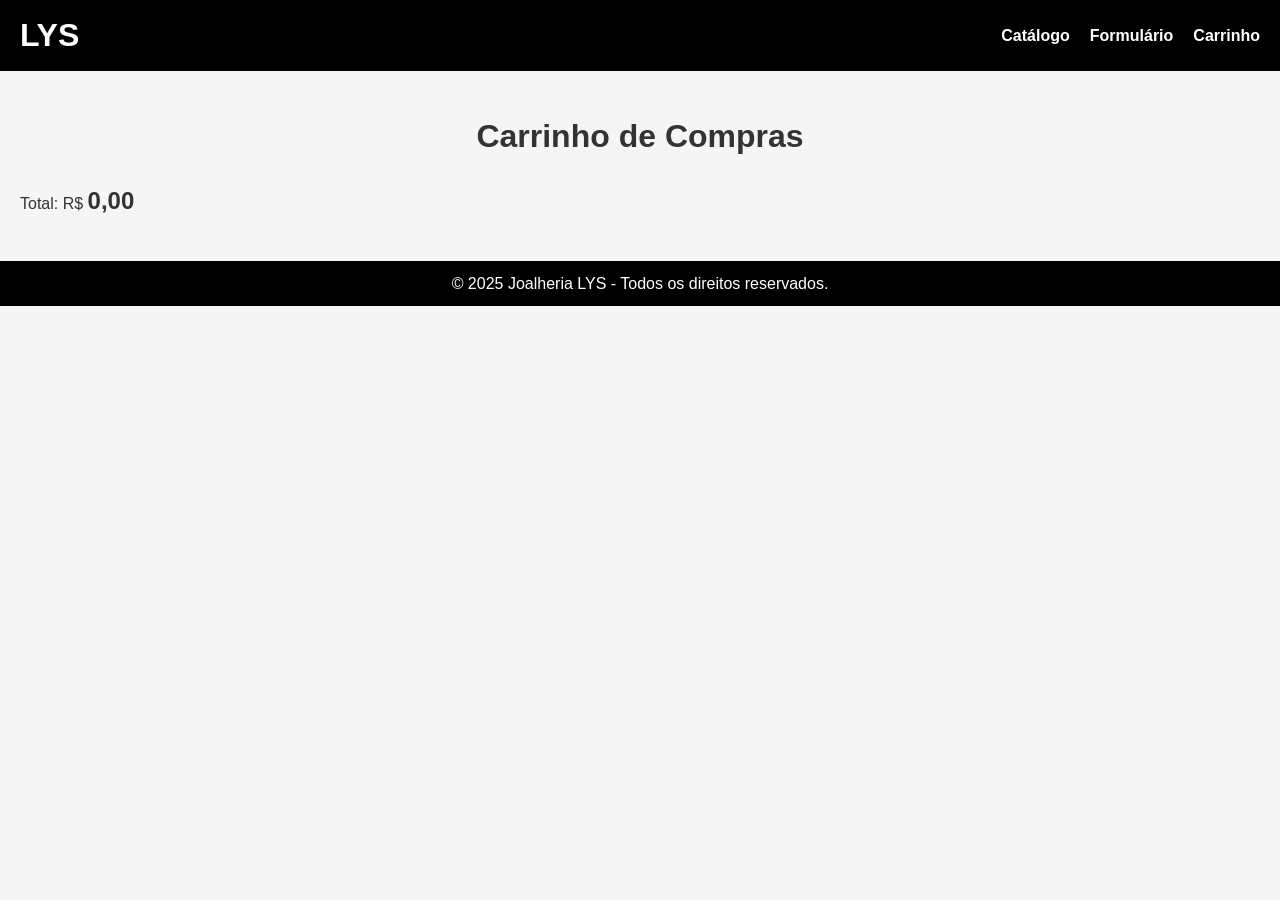
<file: carrinho.html>
<!DOCTYPE html>
<html lang="pt-br">
<head>
    <meta charset="UTF-8">
    <meta name="viewport" content="width=device-width, initial-scale=1.0">
    <title>Joalheria LYS</title>
    <link rel="stylesheet" href="style.css">
</head>
<body>
    <header>
        <div class="logo">LYS</div>
        <nav>
            <ul>
                <li><a href="index.html">Catálogo</a></li>
                <li><a href="formulario.html">Formulário</a></li>
                <li><a href="carrinho.html">Carrinho</a></li>
            </ul>
        </nav>
    </header>

    
    <section id="carrinho">
        <h1>Carrinho de Compras</h1>
        <ul id="itensCarrinho">
            <!-- Itens do carrinho serão exibidos aqui -->
        </ul>
        <p>Total: R$ <span id="totalCarrinho">0,00</span></p>
    </section>

    <footer>
        <p>&copy; 2025 Joalheria LYS - Todos os direitos reservados.</p>
    </footer>

    <script src="script.js"></script>
</body>
</html>
</file>
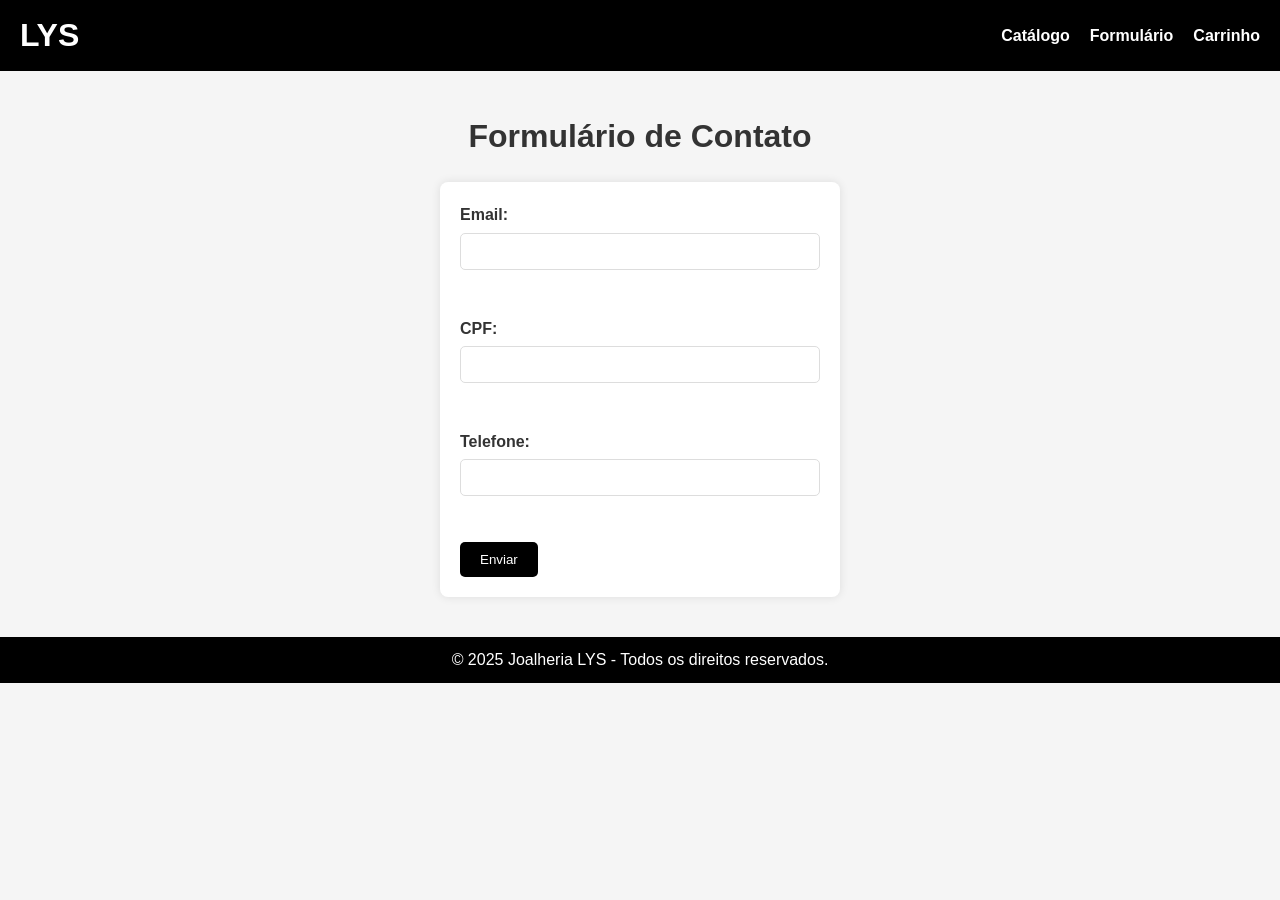
<file: formulario.html>
<!DOCTYPE html>
<html lang="pt-br">
<head>
    <meta charset="UTF-8">
    <meta name="viewport" content="width=device-width, initial-scale=1.0">
    <title>Joalheria LYS</title>
    <link rel="stylesheet" href="style.css">
</head>
<body>
    <header>
        <div class="logo">LYS</div>
        <nav>
            <ul>
                <li><a href="index.html">Catálogo</a></li>
                <li><a href="formulario.html">Formulário</a></li>
                <li><a href="carrinho.html">Carrinho</a></li>
            </ul>
        </nav>
    </header>

    <section id="formulario">
        <h1>Formulário de Contato</h1>
        <form onsubmit="return validarFormulario()">
            <label for="email">Email:</label>
            <input type="email" id="email" name="email" required>
            <br><br>

            <label for="cpf">CPF:</label>
            <input type="text" id="cpf" name="cpf" required>
            <br><br>

            <label for="telefone">Telefone:</label>
            <input type="tel" id="telefone" name="telefone" required>
            <br><br>

            <button type="submit">Enviar</button>
        </form>
    </section>

    <footer>
        <p>&copy; 2025 Joalheria LYS - Todos os direitos reservados.</p>
    </footer>

    <script src="script.js"></script>
</body>
</html>
</file>
<file: style.css>
/* Resetando margens e paddings padrão */
* {
    margin: 0;
    padding: 0;
    box-sizing: border-box;
}

body {
    font-family: 'Arial', sans-serif;
    background-color: #f5f5f5;
    color: #333;
    line-height: 1.6;
}

header {
    display: flex;
    justify-content: space-between;
    align-items: center;
    background-color: #000;
    padding: 10px 20px;
    color: #fff;
}

header .logo {
    font-size: 2rem;
    font-weight: bold;
}

header nav ul {
    list-style: none;
    display: flex;
}

header nav ul li {
    margin-left: 20px;
}

header nav ul li a {
    color: #fff;
    text-decoration: none;
    font-weight: bold;
}

h1 {
    font-size: 2rem;
    margin-bottom: 20px;
    text-align: center;
}

section {
    margin: 40px 20px;
}

.produtos {
    display: flex;
    justify-content: space-around;
    flex-wrap: wrap;
}

.produto {
    background-color: #fff;
    border-radius: 8px;
    box-shadow: 0 0 10px rgba(0, 0, 0, 0.1);
    width: 300px;
    margin-bottom: 20px;
    padding: 20px;
    text-align: center;
    transition: transform 0.3s ease;
}

.produto:hover {
    transform: scale(1.05);
}

.produto img {
    width: 100%;
    height: auto;
    border-radius: 8px;
}

button {
    background-color: #000;
    color: #fff;
    border: none;
    padding: 10px 20px;
    cursor: pointer;
    border-radius: 5px;
    transition: background-color 0.3s ease;
}

button:hover {
    background-color: #444;
}

form {
    max-width: 400px;
    margin: 0 auto;
    background-color: #fff;
    padding: 20px;
    border-radius: 8px;
    box-shadow: 0 0 10px rgba(0, 0, 0, 0.1);
}

form label {
    font-weight: bold;
    display: block;
    margin-bottom: 5px;
}

form input {
    width: 100%;
    padding: 10px;
    margin-bottom: 20px;
    border-radius: 5px;
    border: 1px solid #ddd;
}

footer {
    text-align: center;
    background-color: #000;
    color: #fff;
    padding: 10px;
}

#itensCarrinho {
    list-style: none;
    padding: 0;
}

#itensCarrinho li {
    margin-bottom: 10px;
}

#totalCarrinho {
    font-size: 1.5rem;
    font-weight: bold;
}
</file>
